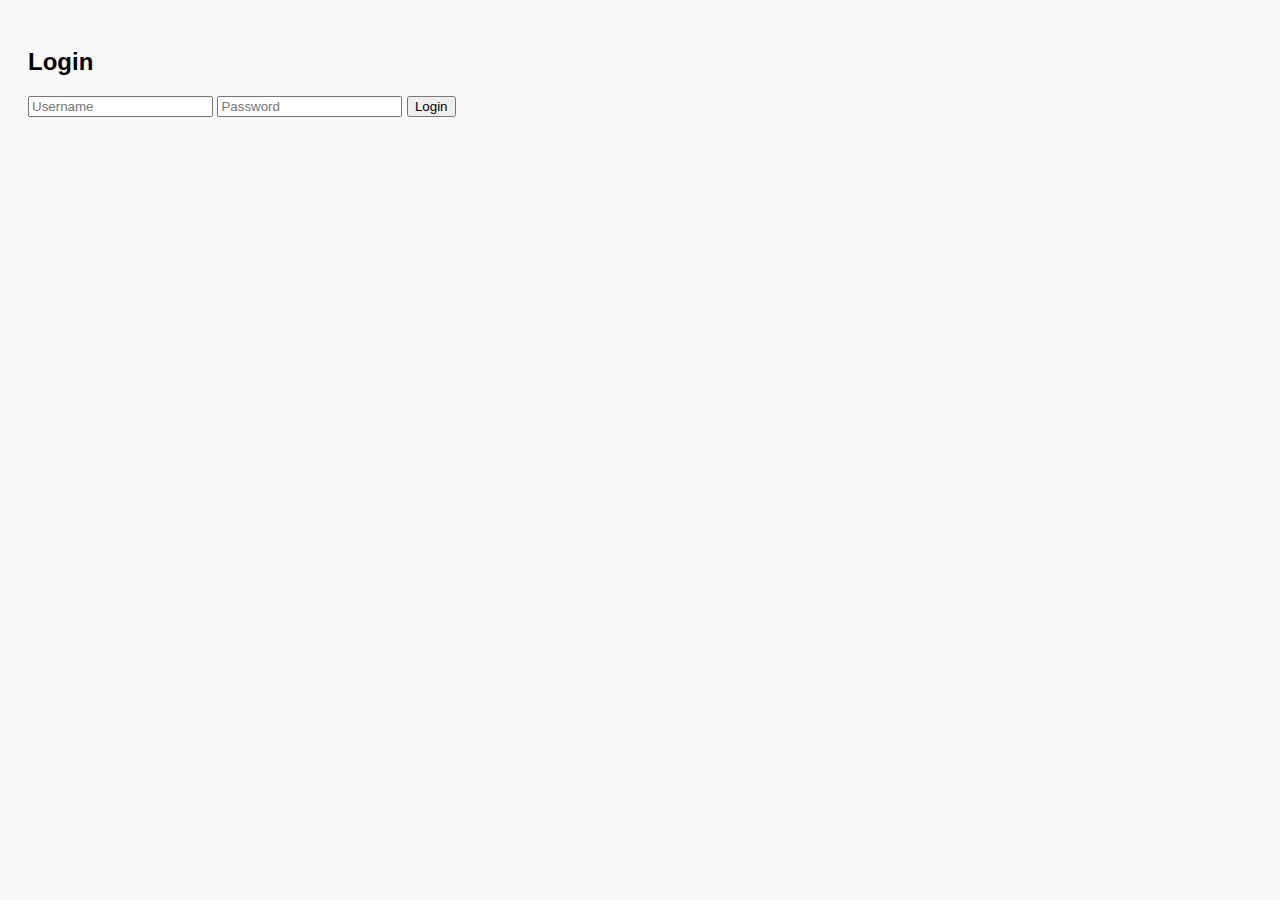
<file: budgets.html>
<!-- budgets.html -->
<!DOCTYPE html>
<html lang="en">
<head>
  <meta charset="UTF-8" />
  <meta name="viewport" content="width=device-width, initial-scale=1.0"/>
  <title>Budgets - Financial Tracker</title>
  <link rel="stylesheet" href="styles.css" />
</head>
<body>
  <div id="auth-screen">
    <h2>Login</h2>
    <input type="text" id="username" placeholder="Username" />
    <input type="password" id="password" placeholder="Password" />
    <button onclick="login()">Login</button>
  </div>

  <div id="app" style="display: none;">
    <nav>
      <a href="index.html">Dashboard</a>
      <a href="expenses.html">Expenses</a>
      <a href="budgets.html">Budgets</a>
      <a href="utilities.html">Utilities</a>
      <a href="profile.html">Profile</a>
    </nav>

    <h1>Budgets</h1>

    <div class="add-form">
      <h3>Set Category Budget</h3>
      <input type="text" id="budget-category" placeholder="Category" />
      <input type="number" id="budget-amount" placeholder="Budget (KES)" />
      <button onclick="addBudget()">Add / Update Budget</button>
    </div>

    <div id="budget-summary" class="summary">
      <h3>Budget Summary</h3>
      <ul id="budget-list"></ul>
    </div>
  </div>

  <script src="scripts.js"></script>
</body>
</html>
</file>
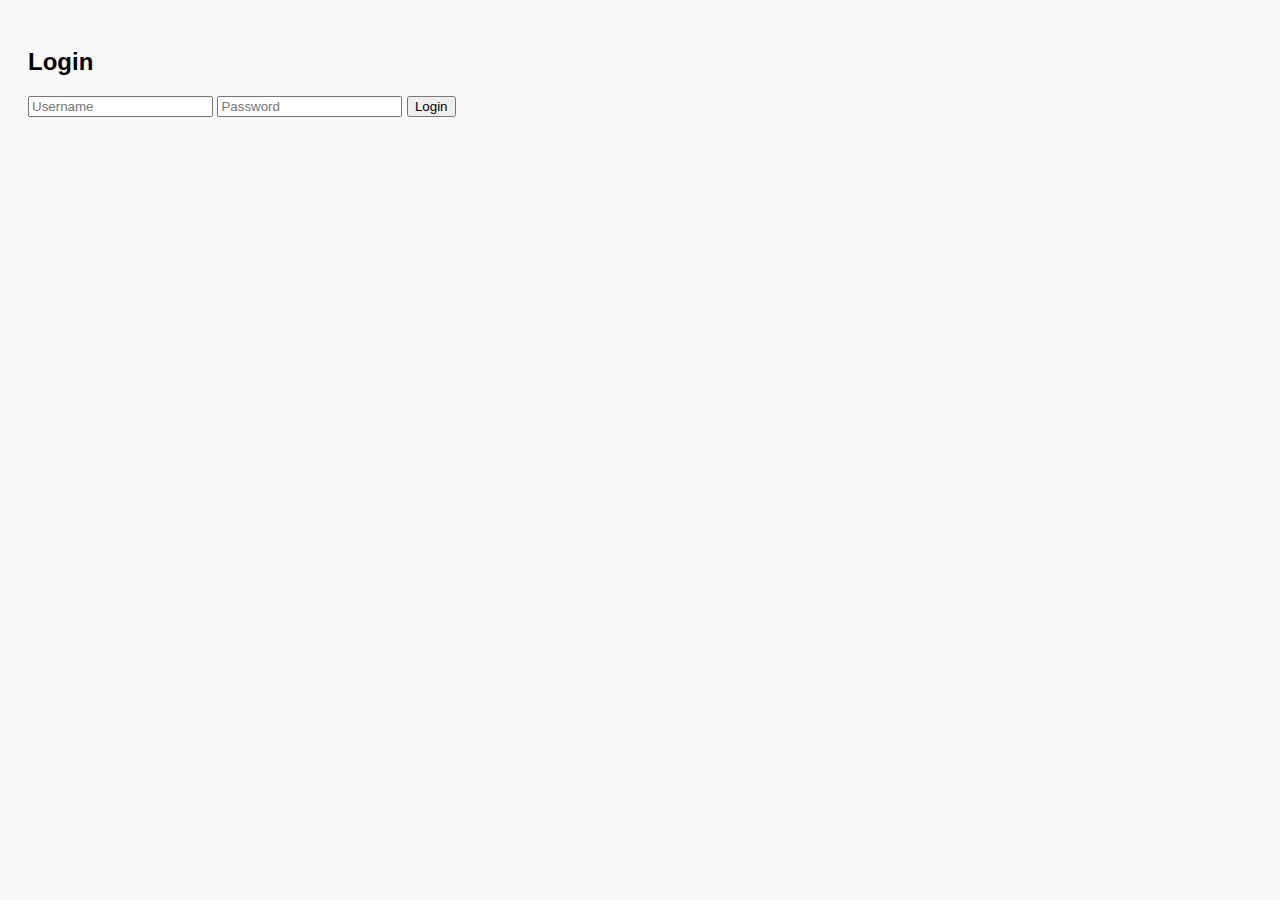
<file: expenses.html>
<!-- expenses.html -->
<!DOCTYPE html>
<html lang="en">
<head>
  <meta charset="UTF-8" />
  <meta name="viewport" content="width=device-width, initial-scale=1.0"/>
  <title>Expenses - Financial Tracker</title>
  <link rel="stylesheet" href="styles.css" />
</head>
<body>
  <div id="auth-screen">
    <h2>Login</h2>
    <input type="text" id="username" placeholder="Username" />
    <input type="password" id="password" placeholder="Password" />
    <button onclick="login()">Login</button>
  </div>

  <div id="app" style="display: none;">
    <nav>
      <a href="index.html">Dashboard</a>
      <a href="expenses.html">Expenses</a>
      <a href="budgets.html">Budgets</a>
      <a href="utilities.html">Utilities</a>
      <a href="profile.html">Profile</a>
    </nav>

    <h1>Expenses</h1>

    <div class="add-form">
      <h3>Add New Expense</h3>
      <input type="date" id="new-date" />
      <input type="text" id="new-item" placeholder="Item" />
      <input type="text" id="new-category" placeholder="Category" />
      <input type="number" id="new-amount" placeholder="Amount (KES)" />
      <input type="number" id="new-electricity" placeholder="Electricity Units" />
      <input type="number" id="new-water" placeholder="Water Units" />
      <input type="text" id="new-payment" placeholder="Payment Method" />
      <button onclick="addExpense()">Add</button>
    </div>

    <div class="filter">
      <label for="category">Filter by Category:</label>
      <select id="category"><option value="All">All</option></select>
    </div>

    <table id="expenses-table">
      <thead>
        <tr>
          <th>Date</th>
          <th>Item</th>
          <th>Category</th>
          <th>Amount</th>
          <th>Electricity Units</th>
          <th>Water Units</th>
          <th>Payment Method</th>
        </tr>
      </thead>
      <tbody></tbody>
    </table>

    <!-- ✅ Add this below the table -->
    <div class="summary">Total Spending: KES <span id="total">0</span></div>

  </div>

  <script src="scripts.js"></script>
</body>
</html>
</file>
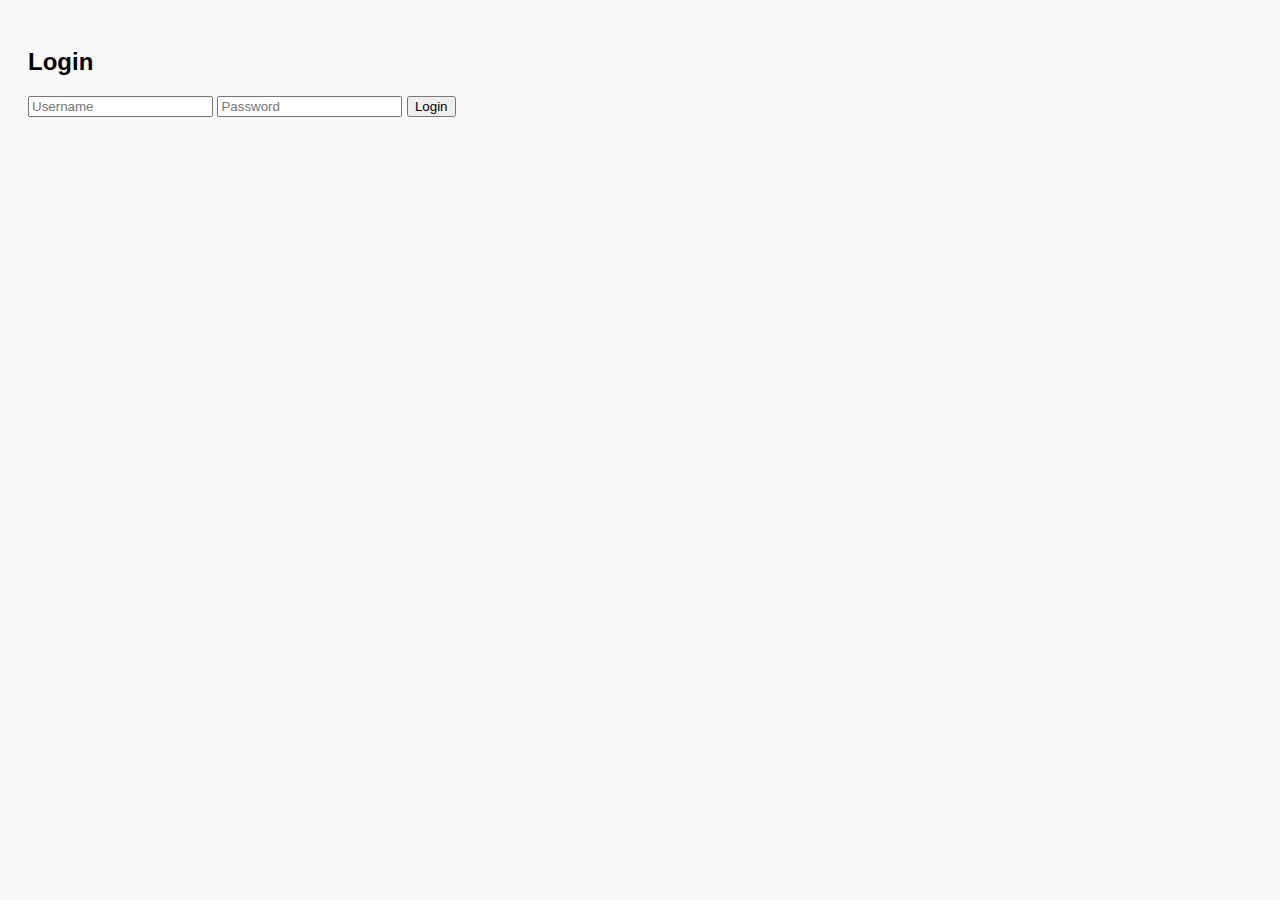
<file: profile.html>
<!-- profile.html -->
<!DOCTYPE html>
<html lang="en">
<head>
  <meta charset="UTF-8" />
  <meta name="viewport" content="width=device-width, initial-scale=1.0"/>
  <title>Profile - Financial Tracker</title>
  <link rel="stylesheet" href="styles.css" />
</head>
<body>
  <div id="auth-screen">
    <h2>Login</h2>
    <input type="text" id="username" placeholder="Username" />
    <input type="password" id="password" placeholder="Password" />
    <button onclick="login()">Login</button>
  </div>

  <div id="app" style="display: none;">
    <nav>
      <a href="index.html">Dashboard</a>
      <a href="expenses.html">Expenses</a>
      <a href="budgets.html">Budgets</a>
      <a href="utilities.html">Utilities</a>
      <a href="profile.html">Profile</a>
    </nav>

    <h1>Profile</h1>
    <p>This page can be used to manage login credentials or display app info in future updates.</p>
  </div>

  <script src="scripts.js"></script>
</body>
</html>
</file>
<file: styles.css>
body {
    font-family: Arial, sans-serif;
    padding: 20px;
    background: #f9f9f9;
}

h1 { 
    text-align: center; 
}

table { 
    width: 100%; 
    border-collapse: collapse; 
    margin-top: 20px; 
}

th, td { 
    border:  1px solid #ccc; 
    padding: 8px; 
    text-align: left; 
}

th { 
    background: #f0f0f0; 
}

.filter { 
    margin-bottom: 20px; 
}

.summary { 
    margin-top: 20px; 
    font-weight: bold; 
}

.chart-container { 
    width: 100%; 
    max-width: 600px; 
    margin: 40px auto; 
}
</file>
